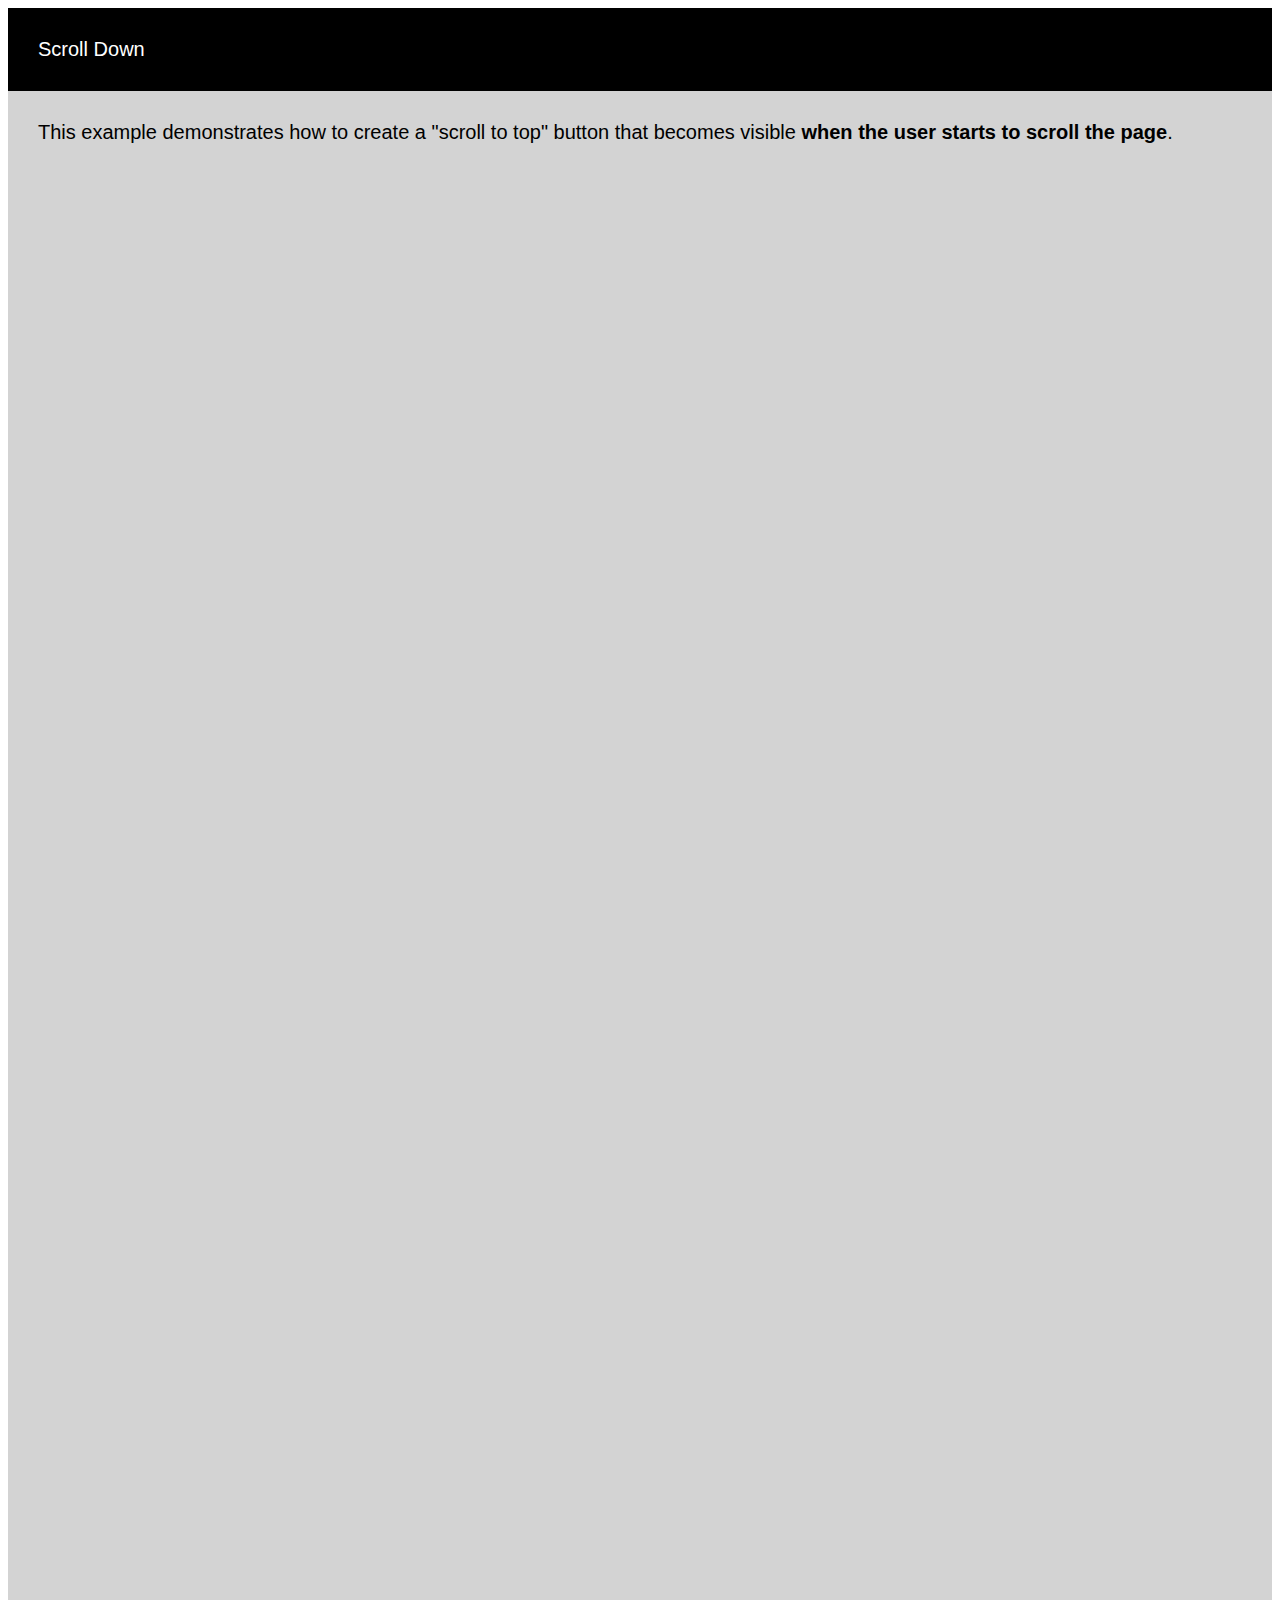
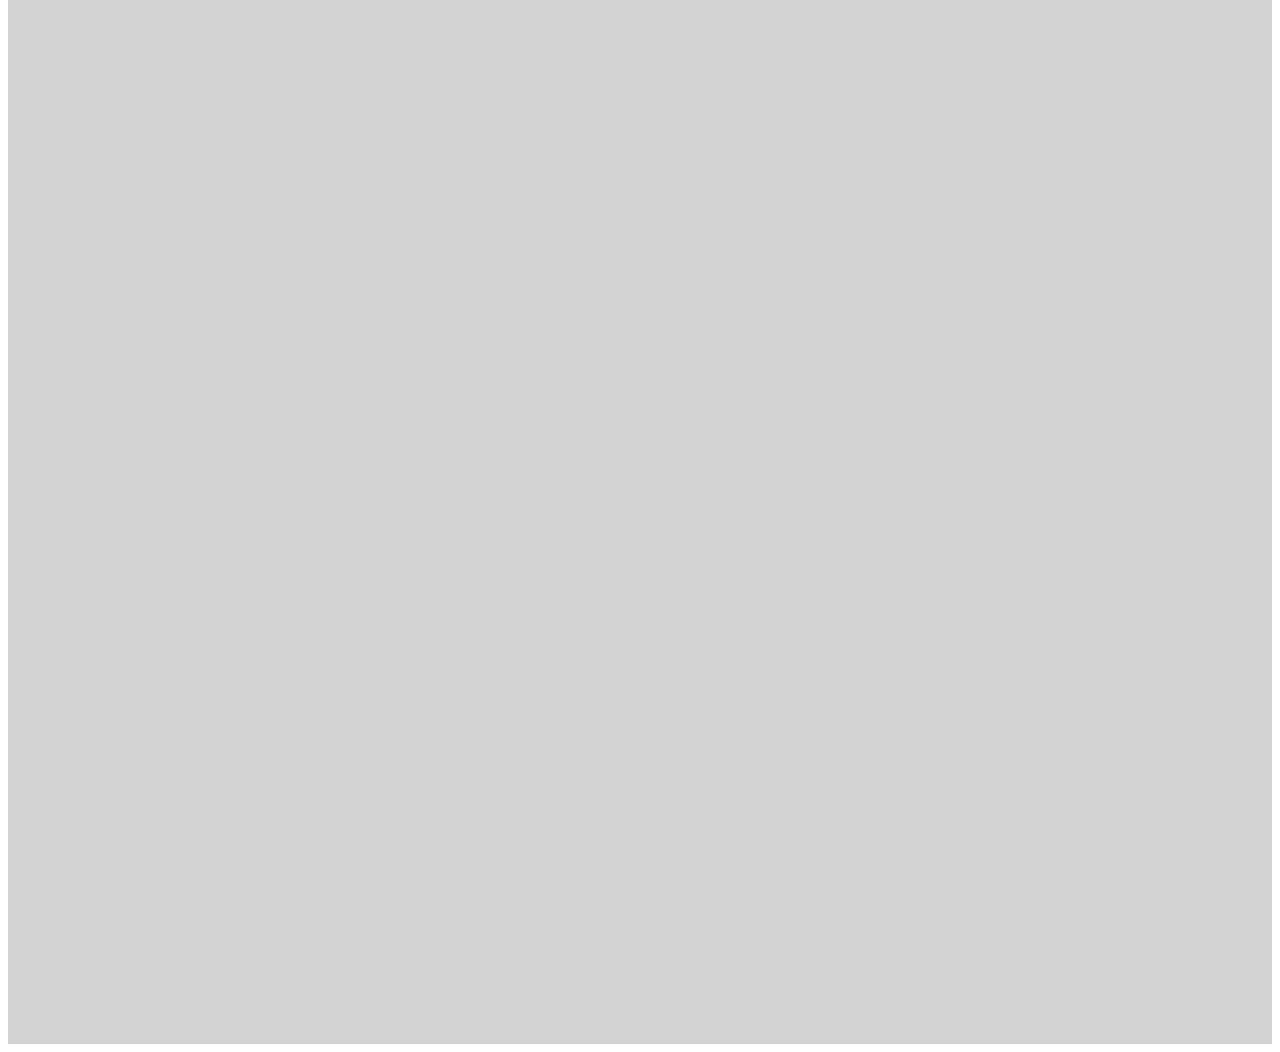
<file: BottomToTop.html>
<!DOCTYPE html>
<html>
<head>
<meta name="viewport" content="width=device-width, initial-scale=1">
<style>
body {
  font-family: Arial, Helvetica, sans-serif;
  font-size: 20px;
}

#myBtn {
  display: none;
  position: fixed;
  bottom: 20px;
  right: 30px;
  z-index: 99;
  font-size: 18px;
  border: none;
  outline: none;
  background-color: red;
  color: white;
  cursor: pointer;
  padding: 15px;
  border-radius: 4px;
}

#myBtn:hover {
  background-color: #555;
}
</style>
</head>
<body>

<button onclick="topFunction()" id="myBtn" title="Go to top">Top</button>

<div style="background-color:black;color:white;padding:30px">Scroll Down</div>
<div style="background-color:lightgrey;padding:30px 30px 2500px">This example demonstrates how to create a "scroll to top" button that becomes visible 
  <strong>when the user starts to scroll the page</strong>.</div>

<script>
// Get the button
let mybutton = document.getElementById("myBtn");

// When the user scrolls down 20px from the top of the document, show the button
window.onscroll = function() {scrollFunction()};

function scrollFunction() {
  if (document.body.scrollTop > 20 || document.documentElement.scrollTop > 20) {
    mybutton.style.display = "block";
  } else {
    mybutton.style.display = "none";
  }
}

// When the user clicks on the button, scroll to the top of the document
function topFunction() {
  document.body.scrollTop = 0;
  document.documentElement.scrollTop = 0;
}
</script>

</body>
</html>
</file>
